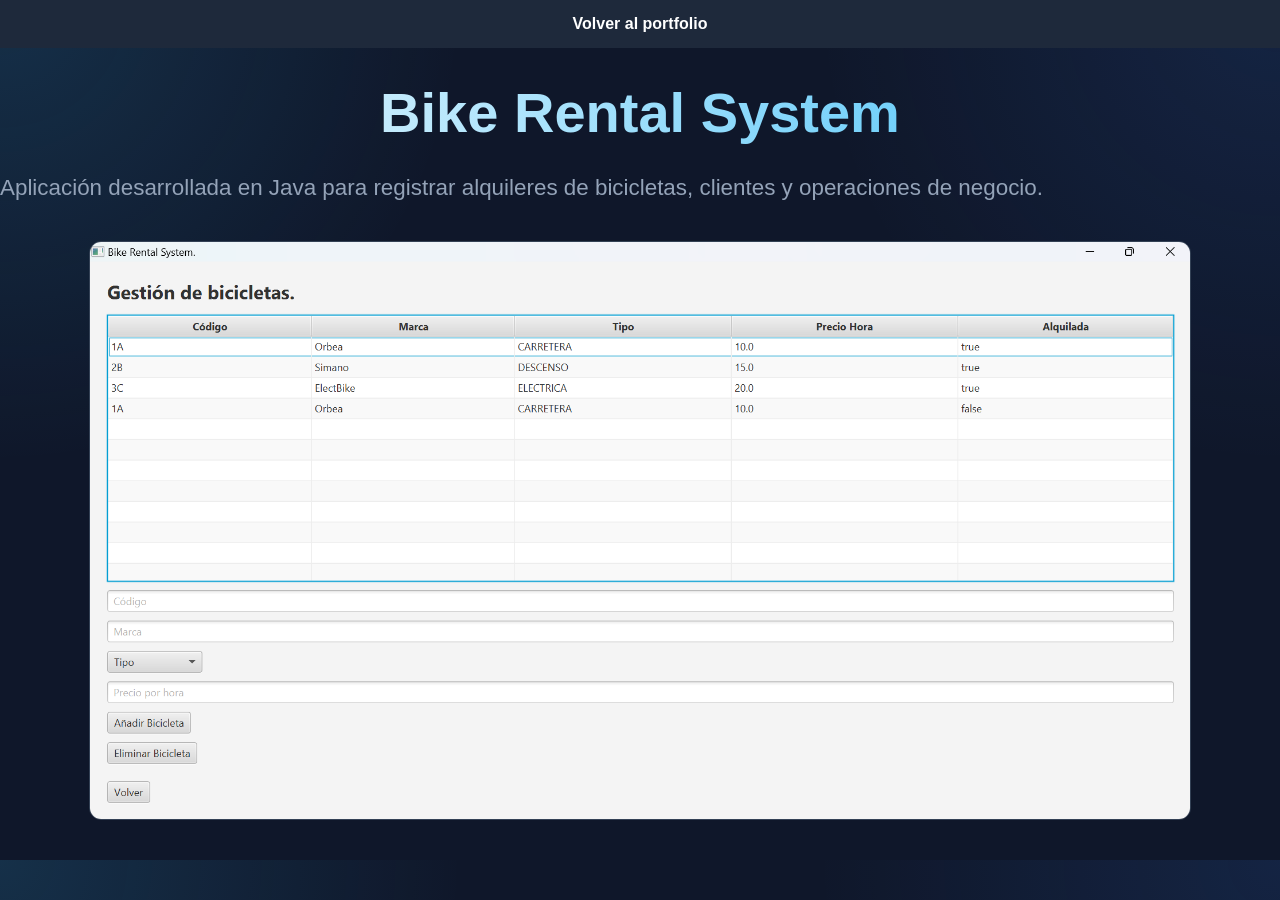
<file: bikeRentalSystem.html>
<!DOCTYPE html>
<html lang="es">

<head>
    <meta charset="UTF-8">
    <meta name="viewport" content="width=device-width, initial-scale=1.0">
    <title>Bike Rental System</title>

    <link rel="stylesheet" href="styles.css">
</head>

<body>

    <nav>
        <ul>
            <li>
                <a href="index.html">Volver al portfolio</a>
            </li>
        </ul>
    </nav>

    <section id="detalle-proyecto">

        <h1>Bike Rental System</h1>

        <p>
            Aplicación desarrollada en Java para registrar alquileres de bicicletas, clientes y operaciones de negocio.
        </p>

        <img src="imagenes/Bike-Rental.png"
            alt="Diario de Viajes"
            class="captura-proyecto">

    </section>

</body>

</html>
</file>
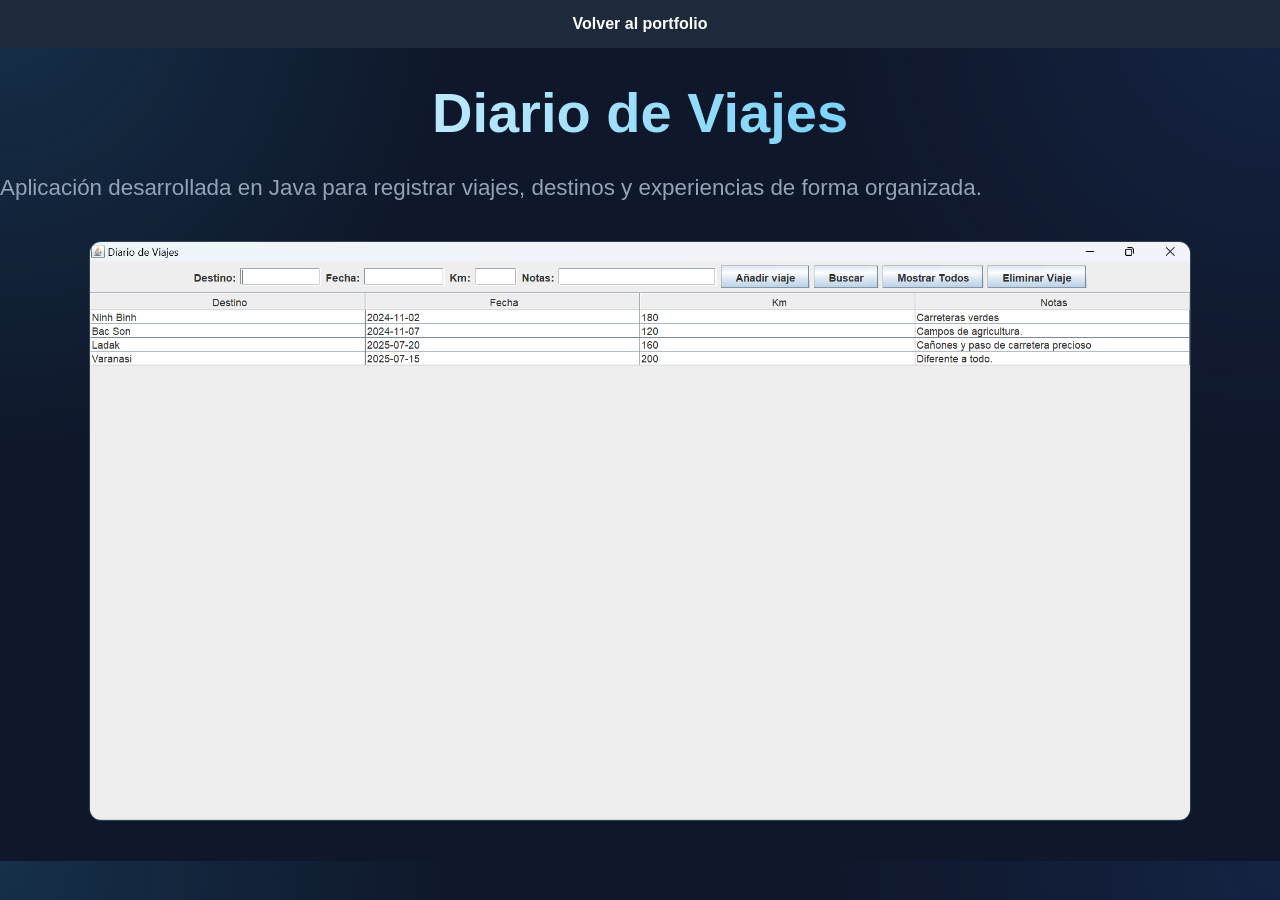
<file: diario-viajes.html>
<!DOCTYPE html>
<html lang="es">

<head>
    <meta charset="UTF-8">
    <meta name="viewport" content="width=device-width, initial-scale=1.0">
    <title>Diario de Viajes</title>

    <link rel="stylesheet" href="styles.css">
</head>

<body>

    <nav>
        <ul>
            <li>
                <a href="index.html">Volver al portfolio</a>
            </li>
        </ul>
    </nav>

    <section id="detalle-proyecto">

        <h1>Diario de Viajes</h1>

        <p>
            Aplicación desarrollada en Java para registrar viajes, destinos y experiencias de forma organizada.
        </p>

        <img src="imagenes/diario-viajes.png"
            alt="Diario de Viajes"
            class="captura-proyecto">

    </section>

</body>

</html>
</file>
<file: styles.css>
html {
    scroll-behavior: smooth;
}

body {
    background:
    radial-gradient(circle at top left, rgba(56, 189, 248, 0.15), transparent 30%),
    radial-gradient(circle at top right, rgba(59, 130, 246, 0.12), transparent 30%),
    #0f172a;
    color: white;
    font-family:'Inter', Arial, sans-serif;;
    margin: 0;
}

nav {
    position: fixed;
    top: 0;
    width: 100%;

    background-color: #1e293b;
    padding: 15px 0;
}

nav ul {
    display: flex;
    justify-content: center;
    gap: 40px;

    list-style: none;
    margin: 0;
    padding: 0;
}

nav a {
    color: white;
    text-decoration: none;
    font-weight: bold;
}

nav a:hover {
    color: #38bdf8;
}

header {
    height: 100vh;

    display: flex;
    flex-direction: column;
    justify-content: center;
    align-items: center;

    text-align: center;

    padding-top: 80px;
}

.foto-perfil {
    width: 180px;
    height: 180px;

    border-radius: 50%;
    object-fit: cover;

    border: 3px solid #38bdf8;

    margin: 15px 0;

    box-shadow: 0 0 20px rgba(56, 189, 248, 0.3);
}

.especialidad {
    margin-top: 15px;

    color: #38bdf8;

    font-size: 1.1rem;
    font-weight: 600;

    letter-spacing: 1px;
}

h1 {
    font-size: 3rem;
    margin: 10px 0;
    font-weight: 800;

    background: linear-gradient(
        90deg,
        #ffffff,
        #38bdf8
    );

    background-clip: text;
    -webkit-background-clip: text;
    -webkit-text-fill-color: transparent;
}

.etiqueta {
    color: #38bdf8;
    font-size: 1rem;
    letter-spacing: 2px;
    text-transform: uppercase;
}

.descripcion {
    max-width: 650px;
    line-height: 1.8;
    font-size: 1.2rem;
}

.botones {
    margin-top: 30px;
    display: flex;
    gap: 20px;
}

.botones a {
    padding: 12px 24px;
    border: 1px solid #38bdf8;
    border-radius: 8px;
    color: white;
    text-decoration: none;
}

.botones a:hover {
    background-color: #38bdf8;
    color: #0f172a;
}

p {
    font-size: 1.4rem;
    color: #94a3b8;
}

#tecnologias {
    padding: 100px 50px;
}

#tecnologias h2 {
    text-align: center;
    font-size: 2.5rem;
    margin-bottom: 50px;
}

.contenedor-tecnologias {
    display: flex;
    justify-content: center;
    flex-wrap: wrap;
    gap: 30px;
}

.tarjeta-tecnologia {
    background-color: #1e293b;
    border: 1px solid #334155;
    border-radius: 12px;

    width: 300px;
    padding: 25px;

    transition: transform 0.3s ease;
}

.tarjeta-tecnologia:hover {
    transform: translateY(-8px);

    border-color: #38bdf8;

    box-shadow: 0 0 25px rgba(56, 189, 248, 0.2);
}

.tarjeta-tecnologia h3 {
    color: #38bdf8;
    margin-top: 0;
    margin-bottom: 15px;
}

.tarjeta-tecnologia p {
    color: #cbd5e1;
    line-height: 1.6;
    font-size: 1rem;
}

#proyectos {
    padding: 100px 50px;
}

#proyectos h2 {
    text-align: center;
    font-size: 2.5rem;
    margin-bottom: 50px;
}

.contenedor-proyectos {
        display: grid;
    grid-template-columns: repeat(auto-fit, minmax(300px, 1fr));
    gap: 30px;

    max-width: 1200px;
    margin: 0 auto;
}

.tarjeta-proyecto { 
    background-color: #1e293b;
    border: 1px solid #334155;
    border-radius: 12px;

    padding: 25px;

    transition: transform 0.3s ease;

}

.tarjeta-proyecto:hover {
    transform: translateY(-5px);
}

.tarjeta-proyecto h3 {
    color: #38bdf8;
    margin-top: 0;
}

.tarjeta-proyecto p {
    color: #cbd5e1;
    line-height: 1.6;
}

.tarjeta-proyecto a {
    display: inline-block;

    margin-top: 15px;
    padding: 10px 20px;

    border: 1px solid #38bdf8;
    border-radius: 8px;

    color: white;
    text-decoration: none;
}

.tarjeta-proyecto a:hover {
    background-color: #38bdf8;
    color: #0f172a;
}

.tarjeta-proyecto img {
    width: 100%;
    height: 180px;

    object-fit: cover;

    border-radius: 8px;

    margin-bottom: 15px;
}

.tecnologias-proyecto {
    display: flex;
    gap: 10px;
    flex-wrap: wrap;
    margin: 20px 0;
}

#detalle-proyecto h1 {
    padding-top: 80px;
    font-size: 3.5rem;
    text-align: center;
    margin: 0 0 30px;

    background: linear-gradient(
        90deg,
        #ffffff,
        #38bdf8
    );

    background-clip: text;
    -webkit-background-clip: text;
    -webkit-text-fill-color: transparent;
}

.tecnologias-proyecto span {
    background-color: #0f172a;
    color: #38bdf8;

    border: 1px solid #38bdf8;
    border-radius: 20px;

    padding: 5px 12px;
    font-size: 0.9rem;
}

#sobre-mi {
    padding: 100px 50px;
}

#sobre-mi h2 {
    text-align: center;
    font-size: 2.5rem;
    margin-bottom: 50px;
}

.contenido-sobre-mi {
    max-width: 900px;
    margin: 0 auto;

    background-color: #1e293b;
    border: 1px solid #334155;
    border-radius: 12px;

    padding: 40px;
}

.contenido-sobre-mi p {
    line-height: 1.8;
    color: #cbd5e1;
}

#github {
    padding: 100px 50px;
}

#github h2 {
    text-align: center;
    font-size: 2.5rem;
    margin-bottom: 50px;
}

.github-card {
    max-width: 800px;
    margin: 0 auto;

    background-color: #1e293b;
    border: 1px solid #334155;
    border-radius: 12px;

    padding: 40px;

    text-align: center;
}

.github-card h3 {
    color: #38bdf8;
}

.github-card p {
    color: #cbd5e1;
    line-height: 1.8;
}

.github-card a {
    display: inline-block;

    margin-top: 20px;
    padding: 12px 24px;

    border: 1px solid #38bdf8;
    border-radius: 8px;

    color: white;
    text-decoration: none;
}

.github-card a:hover {
    background-color: #38bdf8;
    color: #0f172a;
}

#contacto {
    padding: 100px 50px;
}

#contacto h2 {
    text-align: center;
    font-size: 2.5rem;
    margin-bottom: 50px;
}

.contacto-card {
    max-width: 800px;
    margin: 0 auto;

    background-color: #1e293b;
    border: 1px solid #334155;
    border-radius: 12px;

    padding: 40px;
    text-align: center;
}

.contacto-card p {
    color: #cbd5e1;
    line-height: 1.8;
}

.contacto-enlaces {
    margin-top: 25px;
    display: flex;
    justify-content: center;
    gap: 20px;
}

.contacto-enlaces a {
    padding: 12px 24px;
    border: 1px solid #38bdf8;
    border-radius: 8px;

    color: white;
    text-decoration: none;
}

.contacto-enlaces a:hover {
    background-color: #38bdf8;
    color: #0f172a;
}

.datos-contacto {
    margin: 25px 0;
}

.datos-contacto p {
    margin: 10px 0;
    color: #cbd5e1;
}

footer {
    text-align: center;
    padding: 30px;

    background-color: #1e293b;
    border-top: 1px solid #334155;
}

footer p {
    margin: 0;
    color: #94a3b8;
}

@media (max-width: 768px) {

    nav ul {
        gap: 15px;
        flex-wrap: wrap;
    }

    nav a {
        font-size: 0.9rem;
    }

    h1 {
        font-size: 3rem;
    }

    header {
        padding: 0 25px;
    }

    .descripcion {
        font-size: 1rem;
    }

    .botones,
    .contacto-enlaces {
        flex-direction: column;
    }

    #sobre-mi,
    #tecnologias,
    #proyectos,
    #github,
    #contacto {
        padding: 80px 25px;
    }

    .contenido-sobre-mi,
    .github-card,
    .contacto-card {
        padding: 25px;
    }
}

h2 {
    position: relative;
    display: inline-block;
}

h2::after {
    content: "";

    position: absolute;
    left: 50%;
    transform: translateX(-50%);

    bottom: -10px;

    width: 80px;
    height: 4px;

    background: #38bdf8;

    border-radius: 10px;
}

#sobre-mi h2,
#tecnologias h2,
#proyectos h2,
#github h2,
#contacto h2 {
    display: block;
}

.captura-proyecto {
    width: 100%;
    max-width: 1100px;

    border-radius: 12px;

    display: block;
    margin: 40px auto;

    border: 1px solid #334155;
}
</file>
